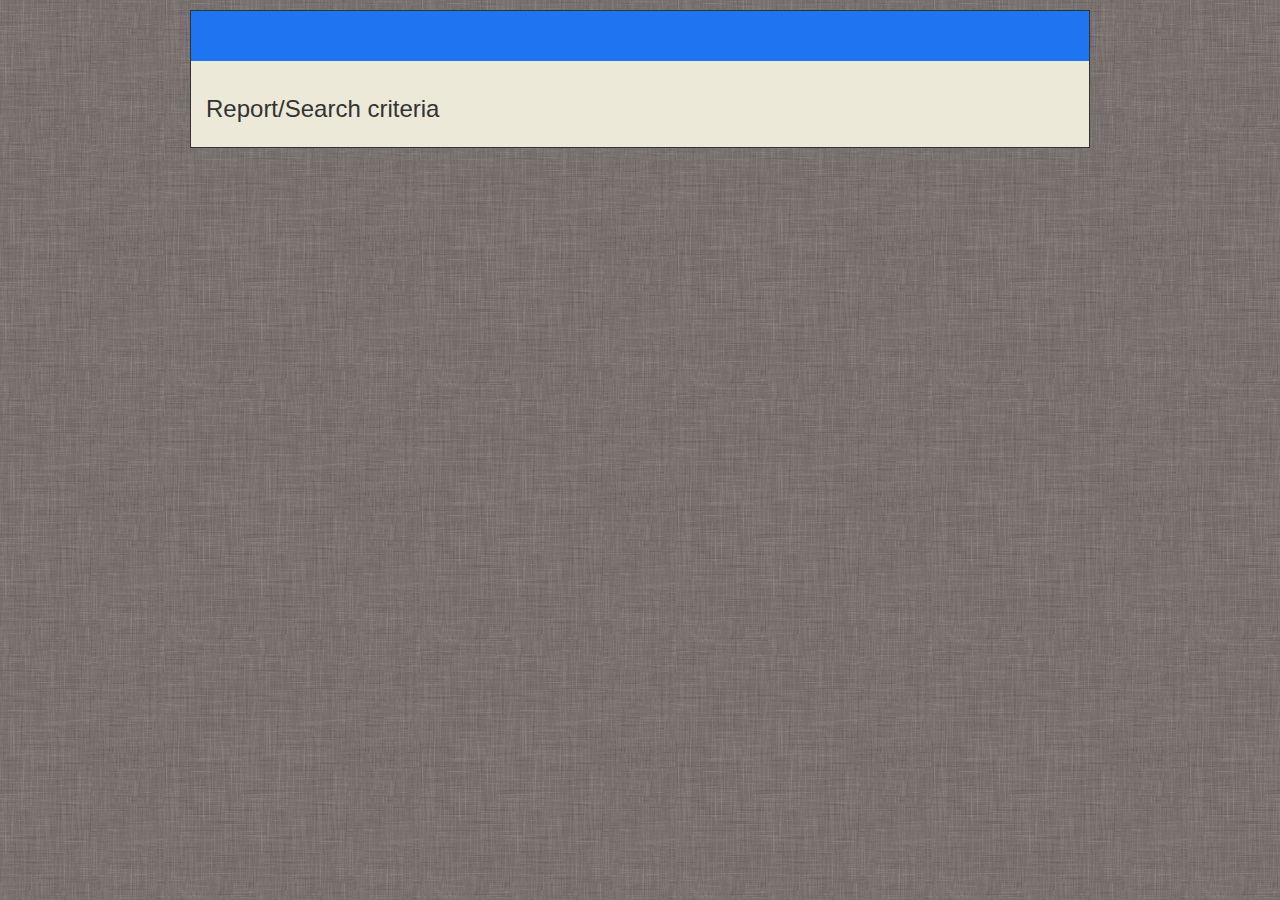
<file: index.htm>
<!DOCTYPE html>
<html lang="en">
  <head>
    <meta charset="utf-8">
    <meta http-equiv="X-UA-Compatible" content="IE=edge">
    <title>HTML Reports</title>

	<link href="./css/3rdparty/jquery-ui.min.css" rel="stylesheet">
	<link href="./css/3rdparty/bootstrap.min.css" rel="stylesheet">
	<link href="./css/3rdparty/selectize.default.css" rel="stylesheet" />
	<link href="./css/ReportViewer.css" rel="stylesheet">
  </head>
   
  <body>
    <div id="pageconstraint">
        <div id="header">
			<p id='reportTitle'></p>
			<p id='reportDesc'></p>
        </div>
        <div id="content">

			<h3>Report/Search criteria</h3>
			<div id='searchControls'>
			</div>

		  <button type="button" id="btnGetData" class="btn btn-success" onclick='getData()'>Run query</button> <!--this is in getData.js-->
		</div> <!-- /content-->

	<!--This is the modal for the loading icon. -->  
	<div id="fade"></div>
	<div id="modal">
		<img id="loader" src="./img/loadingTeddy.gif" />
	</div>
	
	<!--This is the query modal. This is all Bootstrap syntax-->
	<div class="modal fade" id="queryDashboard">
	  <div class="modal-dialog">
		<div class="modal-content">
		  <div class="modal-header">
			 <button type="button" class="close" data-dismiss="modal">&times;</button>
			<h2 class="modal-title">Report</h2>
		  </div>
		  <div class="modal-body">
			<p id="groupHeadersControls">
				<label>Select group headers:</label>
				<!-- Selectize.js turns this textbox into a multi-select one.-->
				<input type="text" id="groupHeaders" style="width: 230px;" />
			</p>
			<p id="sortHeadersControls">
				<label>Select sort columns:</label>
				<!-- Selectize.js turns this textbox into a multi-select one.-->
				<input type="text" id="sortColumns" style="width: 230px;" />
			</p>
		  </div>
		  <div class="modal-footer">
			<button type="button" class="btn btn-primary" onclick='openReport()'>Open Report</button> <!--this is in openReport.js-->
			<button type="button" class="btn btn-info" onclick='openExcelPasteable()'>Open Excel Pasteable</button> <!--this is in openExcelPasteable.js-->
			
		  </div>
		</div><!-- /.modal-content -->
	  </div><!-- /.modal-dialog -->
	</div><!-- /.modal -->	
	
	<!--3rd party libs.-->
	<script src="./js/3rdparty/jquery_2.1.4.min.js"></script>	
	<script src="./js/3rdparty/jquery-ui.min.js"></script> 	<!-- jQuery UI (I use the calendar control) -->
	<script src="./js/3rdparty/selectize.min.js"></script>	
	<script src="./js/3rdparty/bootstrap.min.js"></script> 	<!--has to come after jquery-->
	<script src="./js/3rdparty/lodash.min.js"></script>	 	<!--I need this library for the grouping functionality-->
	<script src="./js/3rdparty/mustache.min.js"></script>
	<script src="./js/3rdparty/q.js"></script>
	
	<!--My libs. These have to come after the loading of jquery or they won't work. -->	
	<script src="./js/queryDB.js"></script>		
	<script src="./js/parseRawData.js"></script>		
	<script src="./js/modal.js"></script>		
	<script src="./js/setup.js"></script>		
	<script src="./js/changeSortOrder.js"></script>
	<script src="./js/getData.js"></script>
	<script src="./js/openExcelPasteable.js"></script>
	<script src="./js/openReport.js"></script>
	<script src="./js/criteriaTypes.js"></script>
	
	<script>
		//global vars. 
		window.reportData; //this is a raw array of the data records. If they chose grouping, then this array is converted to a JS object hierarchy.
		window.headerData; //this is an array of the fields that the query returned. I put them here so I can list them at the top as columns.
		window.dataForChildWindow;
		window.mustacheTemplate;
		window.reportParameters = "";

		$(document).ready(function(){
			var primaryDeferred = Q.defer();
			step1_GetReport(primaryDeferred)
			.then(step2_SetupReport())
			.fail(function(errorMsg) {
				alert(errorMsg);
			});
		});	
	</script>
	
</body>
</html>
</file>
<file: css/3rdparty/selectize.default.css>
/**
 * selectize.default.css (v0.12.1) - Default Theme
 * Copyright (c) 2013–2015 Brian Reavis & contributors
 *
 * Licensed under the Apache License, Version 2.0 (the "License"); you may not use this
 * file except in compliance with the License. You may obtain a copy of the License at:
 * http://www.apache.org/licenses/LICENSE-2.0
 *
 * Unless required by applicable law or agreed to in writing, software distributed under
 * the License is distributed on an "AS IS" BASIS, WITHOUT WARRANTIES OR CONDITIONS OF
 * ANY KIND, either express or implied. See the License for the specific language
 * governing permissions and limitations under the License.
 *
 * @author Brian Reavis <brian@thirdroute.com>
 */
.selectize-control.plugin-drag_drop.multi > .selectize-input > div.ui-sortable-placeholder {
  visibility: visible !important;
  background: #f2f2f2 !important;
  background: rgba(0, 0, 0, 0.06) !important;
  border: 0 none !important;
  -webkit-box-shadow: inset 0 0 12px 4px #ffffff;
  box-shadow: inset 0 0 12px 4px #ffffff;
}
.selectize-control.plugin-drag_drop .ui-sortable-placeholder::after {
  content: '!';
  visibility: hidden;
}
.selectize-control.plugin-drag_drop .ui-sortable-helper {
  -webkit-box-shadow: 0 2px 5px rgba(0, 0, 0, 0.2);
  box-shadow: 0 2px 5px rgba(0, 0, 0, 0.2);
}
.selectize-dropdown-header {
  position: relative;
  padding: 5px 8px;
  border-bottom: 1px solid #d0d0d0;
  background: #f8f8f8;
  -webkit-border-radius: 3px 3px 0 0;
  -moz-border-radius: 3px 3px 0 0;
  border-radius: 3px 3px 0 0;
}
.selectize-dropdown-header-close {
  position: absolute;
  right: 8px;
  top: 50%;
  color: #303030;
  opacity: 0.4;
  margin-top: -12px;
  line-height: 20px;
  font-size: 20px !important;
}
.selectize-dropdown-header-close:hover {
  color: #000000;
}
.selectize-dropdown.plugin-optgroup_columns .optgroup {
  border-right: 1px solid #f2f2f2;
  border-top: 0 none;
  float: left;
  -webkit-box-sizing: border-box;
  -moz-box-sizing: border-box;
  box-sizing: border-box;
}
.selectize-dropdown.plugin-optgroup_columns .optgroup:last-child {
  border-right: 0 none;
}
.selectize-dropdown.plugin-optgroup_columns .optgroup:before {
  display: none;
}
.selectize-dropdown.plugin-optgroup_columns .optgroup-header {
  border-top: 0 none;
}
.selectize-control.plugin-remove_button [data-value] {
  position: relative;
  padding-right: 24px !important;
}
.selectize-control.plugin-remove_button [data-value] .remove {
  z-index: 1;
  /* fixes ie bug (see #392) */
  position: absolute;
  top: 0;
  right: 0;
  bottom: 0;
  width: 17px;
  text-align: center;
  font-weight: bold;
  font-size: 12px;
  color: inherit;
  text-decoration: none;
  vertical-align: middle;
  display: inline-block;
  padding: 2px 0 0 0;
  border-left: 1px solid #0073bb;
  -webkit-border-radius: 0 2px 2px 0;
  -moz-border-radius: 0 2px 2px 0;
  border-radius: 0 2px 2px 0;
  -webkit-box-sizing: border-box;
  -moz-box-sizing: border-box;
  box-sizing: border-box;
}
.selectize-control.plugin-remove_button [data-value] .remove:hover {
  background: rgba(0, 0, 0, 0.05);
}
.selectize-control.plugin-remove_button [data-value].active .remove {
  border-left-color: #00578d;
}
.selectize-control.plugin-remove_button .disabled [data-value] .remove:hover {
  background: none;
}
.selectize-control.plugin-remove_button .disabled [data-value] .remove {
  border-left-color: #aaaaaa;
}
.selectize-control {
  position: relative;
}
.selectize-dropdown,
.selectize-input,
.selectize-input input {
  color: #303030;
  font-family: inherit;
  font-size: 13px;
  line-height: 18px;
  -webkit-font-smoothing: inherit;
}
.selectize-input,
.selectize-control.single .selectize-input.input-active {
  background: #ffffff;
  cursor: text;
  display: inline-block;
}
.selectize-input {
  border: 1px solid #d0d0d0;
  padding: 8px 8px;
  display: inline-block;
  width: 100%;
  overflow: hidden;
  position: relative;
  z-index: 1;
  -webkit-box-sizing: border-box;
  -moz-box-sizing: border-box;
  box-sizing: border-box;
  -webkit-box-shadow: inset 0 1px 1px rgba(0, 0, 0, 0.1);
  box-shadow: inset 0 1px 1px rgba(0, 0, 0, 0.1);
  -webkit-border-radius: 3px;
  -moz-border-radius: 3px;
  border-radius: 3px;
}
.selectize-control.multi .selectize-input.has-items {
  padding: 5px 8px 2px;
}
.selectize-input.full {
  background-color: #ffffff;
}
.selectize-input.disabled,
.selectize-input.disabled * {
  cursor: default !important;
}
.selectize-input.focus {
  -webkit-box-shadow: inset 0 1px 2px rgba(0, 0, 0, 0.15);
  box-shadow: inset 0 1px 2px rgba(0, 0, 0, 0.15);
}
.selectize-input.dropdown-active {
  -webkit-border-radius: 3px 3px 0 0;
  -moz-border-radius: 3px 3px 0 0;
  border-radius: 3px 3px 0 0;
}
.selectize-input > * {
  vertical-align: baseline;
  display: -moz-inline-stack;
  display: inline-block;
  zoom: 1;
  *display: inline;
}
.selectize-control.multi .selectize-input > div {
  cursor: pointer;
  margin: 0 3px 3px 0;
  padding: 2px 6px;
  background: #1da7ee;
  color: #ffffff;
  border: 1px solid #0073bb;
}
.selectize-control.multi .selectize-input > div.active {
  background: #92c836;
  color: #ffffff;
  border: 1px solid #00578d;
}
.selectize-control.multi .selectize-input.disabled > div,
.selectize-control.multi .selectize-input.disabled > div.active {
  color: #ffffff;
  background: #d2d2d2;
  border: 1px solid #aaaaaa;
}
.selectize-input > input {
  display: inline-block !important;
  padding: 0 !important;
  min-height: 0 !important;
  max-height: none !important;
  max-width: 100% !important;
  margin: 0 1px !important;
  text-indent: 0 !important;
  border: 0 none !important;
  background: none !important;
  line-height: inherit !important;
  -webkit-user-select: auto !important;
  -webkit-box-shadow: none !important;
  box-shadow: none !important;
}
.selectize-input > input::-ms-clear {
  display: none;
}
.selectize-input > input:focus {
  outline: none !important;
}
.selectize-input::after {
  content: ' ';
  display: block;
  clear: left;
}
.selectize-input.dropdown-active::before {
  content: ' ';
  display: block;
  position: absolute;
  background: #f0f0f0;
  height: 1px;
  bottom: 0;
  left: 0;
  right: 0;
}
.selectize-dropdown {
  position: absolute;
  z-index: 10;
  border: 1px solid #d0d0d0;
  background: #ffffff;
  margin: -1px 0 0 0;
  border-top: 0 none;
  -webkit-box-sizing: border-box;
  -moz-box-sizing: border-box;
  box-sizing: border-box;
  -webkit-box-shadow: 0 1px 3px rgba(0, 0, 0, 0.1);
  box-shadow: 0 1px 3px rgba(0, 0, 0, 0.1);
  -webkit-border-radius: 0 0 3px 3px;
  -moz-border-radius: 0 0 3px 3px;
  border-radius: 0 0 3px 3px;
}
.selectize-dropdown [data-selectable] {
  cursor: pointer;
  overflow: hidden;
}
.selectize-dropdown [data-selectable] .highlight {
  background: rgba(125, 168, 208, 0.2);
  -webkit-border-radius: 1px;
  -moz-border-radius: 1px;
  border-radius: 1px;
}
.selectize-dropdown [data-selectable],
.selectize-dropdown .optgroup-header {
  padding: 5px 8px;
}
.selectize-dropdown .optgroup:first-child .optgroup-header {
  border-top: 0 none;
}
.selectize-dropdown .optgroup-header {
  color: #303030;
  background: #ffffff;
  cursor: default;
}
.selectize-dropdown .active {
  background-color: #f5fafd;
  color: #495c68;
}
.selectize-dropdown .active.create {
  color: #495c68;
}
.selectize-dropdown .create {
  color: rgba(48, 48, 48, 0.5);
}
.selectize-dropdown-content {
  overflow-y: auto;
  overflow-x: hidden;
  max-height: 200px;
}
.selectize-control.single .selectize-input,
.selectize-control.single .selectize-input input {
  cursor: pointer;
}
.selectize-control.single .selectize-input.input-active,
.selectize-control.single .selectize-input.input-active input {
  cursor: text;
}
.selectize-control.single .selectize-input:after {
  content: ' ';
  display: block;
  position: absolute;
  top: 50%;
  right: 15px;
  margin-top: -3px;
  width: 0;
  height: 0;
  border-style: solid;
  border-width: 5px 5px 0 5px;
  border-color: #808080 transparent transparent transparent;
}
.selectize-control.single .selectize-input.dropdown-active:after {
  margin-top: -4px;
  border-width: 0 5px 5px 5px;
  border-color: transparent transparent #808080 transparent;
}
.selectize-control.rtl.single .selectize-input:after {
  left: 15px;
  right: auto;
}
.selectize-control.rtl .selectize-input > input {
  margin: 0 4px 0 -2px !important;
}
.selectize-control .selectize-input.disabled {
  opacity: 0.5;
  background-color: #fafafa;
}
.selectize-control.multi .selectize-input.has-items {
  padding-left: 5px;
  padding-right: 5px;
}
.selectize-control.multi .selectize-input.disabled [data-value] {
  color: #999;
  text-shadow: none;
  background: none;
  -webkit-box-shadow: none;
  box-shadow: none;
}
.selectize-control.multi .selectize-input.disabled [data-value],
.selectize-control.multi .selectize-input.disabled [data-value] .remove {
  border-color: #e6e6e6;
}
.selectize-control.multi .selectize-input.disabled [data-value] .remove {
  background: none;
}
.selectize-control.multi .selectize-input [data-value] {
  text-shadow: 0 1px 0 rgba(0, 51, 83, 0.3);
  -webkit-border-radius: 3px;
  -moz-border-radius: 3px;
  border-radius: 3px;
  background-color: #1b9dec;
  background-image: -moz-linear-gradient(top, #1da7ee, #178ee9);
  background-image: -webkit-gradient(linear, 0 0, 0 100%, from(#1da7ee), to(#178ee9));
  background-image: -webkit-linear-gradient(top, #1da7ee, #178ee9);
  background-image: -o-linear-gradient(top, #1da7ee, #178ee9);
  background-image: linear-gradient(to bottom, #1da7ee, #178ee9);
  background-repeat: repeat-x;
  filter: progid:DXImageTransform.Microsoft.gradient(startColorstr='#ff1da7ee', endColorstr='#ff178ee9', GradientType=0);
  -webkit-box-shadow: 0 1px 0 rgba(0,0,0,0.2),inset 0 1px rgba(255,255,255,0.03);
  box-shadow: 0 1px 0 rgba(0,0,0,0.2),inset 0 1px rgba(255,255,255,0.03);
}
.selectize-control.multi .selectize-input [data-value].active {
  background-color: #0085d4;
  background-image: -moz-linear-gradient(top, #008fd8, #0075cf);
  background-image: -webkit-gradient(linear, 0 0, 0 100%, from(#008fd8), to(#0075cf));
  background-image: -webkit-linear-gradient(top, #008fd8, #0075cf);
  background-image: -o-linear-gradient(top, #008fd8, #0075cf);
  background-image: linear-gradient(to bottom, #008fd8, #0075cf);
  background-repeat: repeat-x;
  filter: progid:DXImageTransform.Microsoft.gradient(startColorstr='#ff008fd8', endColorstr='#ff0075cf', GradientType=0);
}
.selectize-control.single .selectize-input {
  -webkit-box-shadow: 0 1px 0 rgba(0,0,0,0.05), inset 0 1px 0 rgba(255,255,255,0.8);
  box-shadow: 0 1px 0 rgba(0,0,0,0.05), inset 0 1px 0 rgba(255,255,255,0.8);
  background-color: #f9f9f9;
  background-image: -moz-linear-gradient(top, #fefefe, #f2f2f2);
  background-image: -webkit-gradient(linear, 0 0, 0 100%, from(#fefefe), to(#f2f2f2));
  background-image: -webkit-linear-gradient(top, #fefefe, #f2f2f2);
  background-image: -o-linear-gradient(top, #fefefe, #f2f2f2);
  background-image: linear-gradient(to bottom, #fefefe, #f2f2f2);
  background-repeat: repeat-x;
  filter: progid:DXImageTransform.Microsoft.gradient(startColorstr='#fffefefe', endColorstr='#fff2f2f2', GradientType=0);
}
.selectize-control.single .selectize-input,
.selectize-dropdown.single {
  border-color: #b8b8b8;
}
.selectize-dropdown .optgroup-header {
  padding-top: 7px;
  font-weight: bold;
  font-size: 0.85em;
}
.selectize-dropdown .optgroup {
  border-top: 1px solid #f0f0f0;
}
.selectize-dropdown .optgroup:first-child {
  border-top: 0 none;
}
</file>
<file: css/ReportViewer.css>
/* Stylize the page */
body
{
	margin: 0;
	padding: 0;
	background-color:#808080;
	background-image: url(./../img/iPadBackgroundTexture-brown.png);
	background-repeat: repeat;
}

/* The margin's "auto" for left and right sides is what centers the div. */
#pageconstraint {
	width:900px;
	margin: 10px auto 10px auto;
	position: relative;
	border: 1px solid #333333;
	color: #333333;
	font-family: sans-serif;
	font-size: 1em;
}

/* The 3 attributes related to height are to making the div *at least* that tall, but grow if it needs to.
   See http://www.reignwaterdesigns.com/ad/tidbits/hacks/minimum_height_in_css.shtml
*/
#header {
	padding: 20px;
	spacing: 20px
    border-bottom: 2px solid #333333;
	vertical-align:text-top;    
	background-color: #1F75F1;
	color: #FFFFFF;
	/*height: 30px;*/
	line-height: 50%;
}

#reportTitle {
	font-size: 20px;
	font-weight: bold;
	padding-left: 20px;
	font-family: sans-serif;	
}

#reportDesc {
	font-size: 18px;
	padding-left: 40px;
}

#content {
	padding: 15px;
	background-color: #ECE9D8;
}

/*Th styles below are for the forms.
  The typical way to do forms is float:left and float:right, but the drawback to floats is the
  need to clear them afterward to prevent content from floating up and appearing next to it.
  Good article about it:
  http://www.sitepoint.com/give-floats-the-flick-in-css-layouts/

  I use a "block" for the fieldset to prevent other content from lining up to the right of it; I want the fieldset to have its own line.
*/

fieldset
{
	display: block;
	width: 800px;
	padding: 10px;
	margin-top: 20px;
	margin-bottom: 20px;
}

label 
{
  display: inline-block;  
  width: 5em;
  text-align: right;
  margin-right:10px;
}

input[type=text] 
{
  display: inline-block;
  width: 10em;
}

h1
{
	font-size: 1em;
}



/* These are for the modal */
#fade {
	display: none;
	position:absolute;
	top: 0%;
	left: 0%;
	width: 100%;
	height: 100%;
	background-color: #ababab;
	z-index: 1001;
	-moz-opacity: 0.8;
	opacity: .70;
	filter: alpha(opacity=80);
}

#modal {
	display: none;
	position: absolute;
	top: 45%;
	left: 45%;
	width: 100px;
	height: 100px;
	border: 3px solid #ababab;
	box-shadow:1px 1px 10px #ababab;
	border-radius:20px;
	background-color: white;
	z-index: 1002;
	text-align:center;
	overflow: auto;
}

.forCustomSelectors {
    width: 230px;
}

#btnGetData {
	/* Start off with this button hidden until I get everything set up, so they can't accidentally click it before I'm ready. */
	display: none;
}

/* override the default Selectize style where it's a regular div that starts on a new line */
.selectize-control {
    display: inline-block;
    vertical-align: middle;
	width: 230px;
}
</file>
